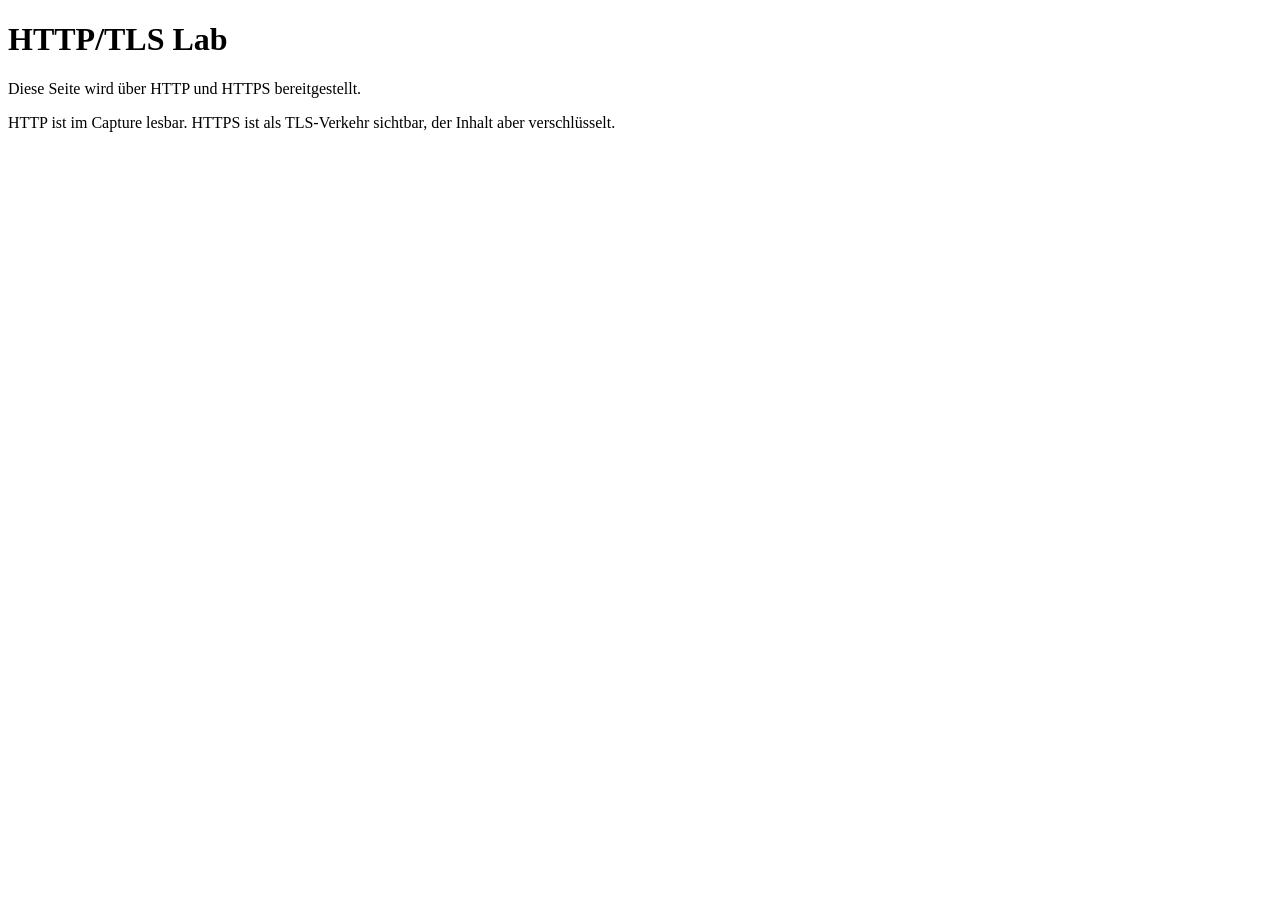
<file: docker/compose/lab-advanced-http-tls/web-tls/index.html>
<!doctype html>
<html lang="de">
  <head>
    <meta charset="utf-8">
    <title>Wireshark WCA DE - HTTP/TLS Lab</title>
  </head>
  <body>
    <h1>HTTP/TLS Lab</h1>
    <p>Diese Seite wird über HTTP und HTTPS bereitgestellt.</p>
    <p>HTTP ist im Capture lesbar. HTTPS ist als TLS-Verkehr sichtbar, der Inhalt aber verschlüsselt.</p>
  </body>
</html>
</file>
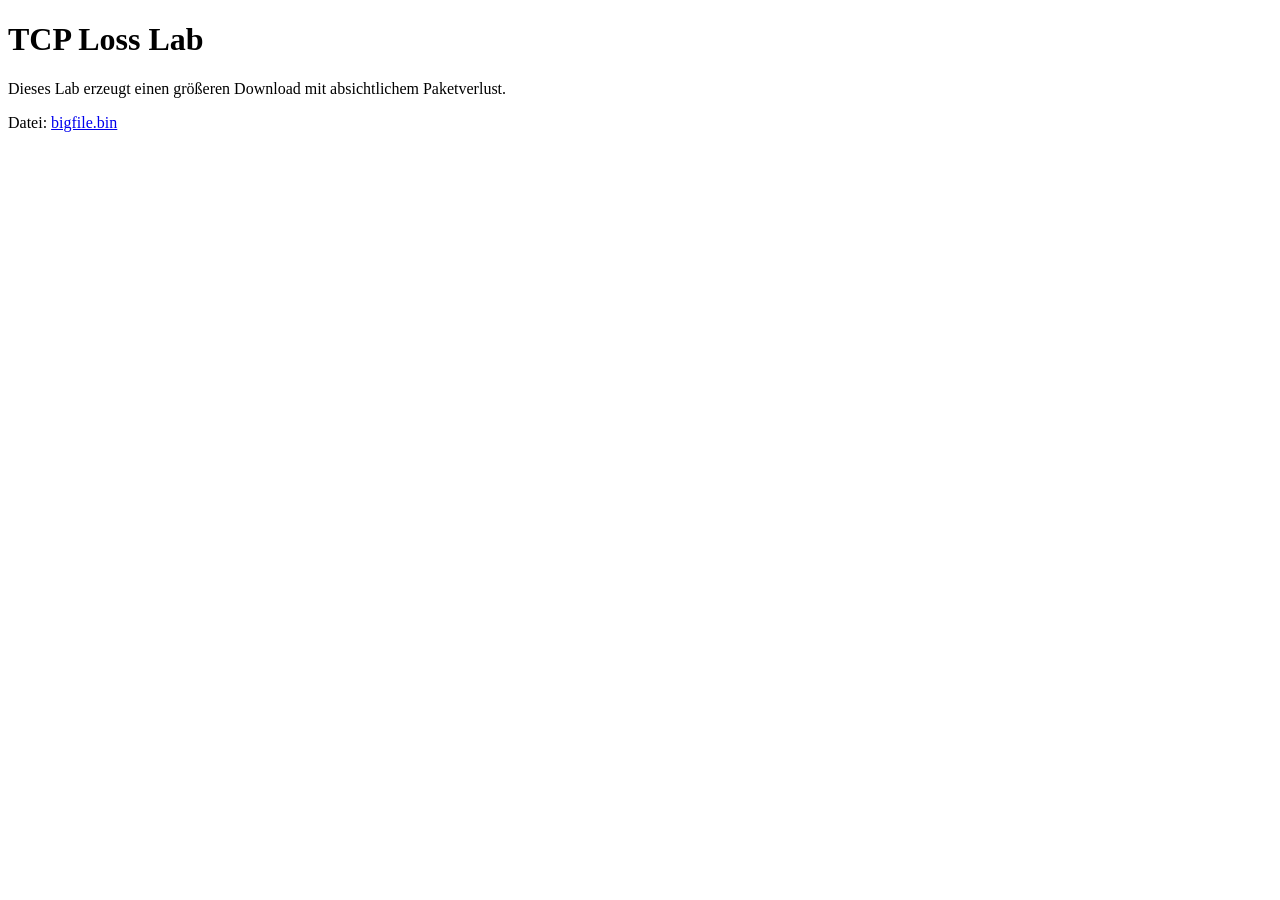
<file: docker/compose/lab-advanced-tcp-loss/web-loss/index.html>
<!doctype html>
<html lang="de">
  <head>
    <meta charset="utf-8">
    <title>Wireshark WCA DE - TCP Loss Lab</title>
  </head>
  <body>
    <h1>TCP Loss Lab</h1>
    <p>Dieses Lab erzeugt einen größeren Download mit absichtlichem Paketverlust.</p>
    <p>Datei: <a href="/bigfile.bin">bigfile.bin</a></p>
  </body>
</html>
</file>
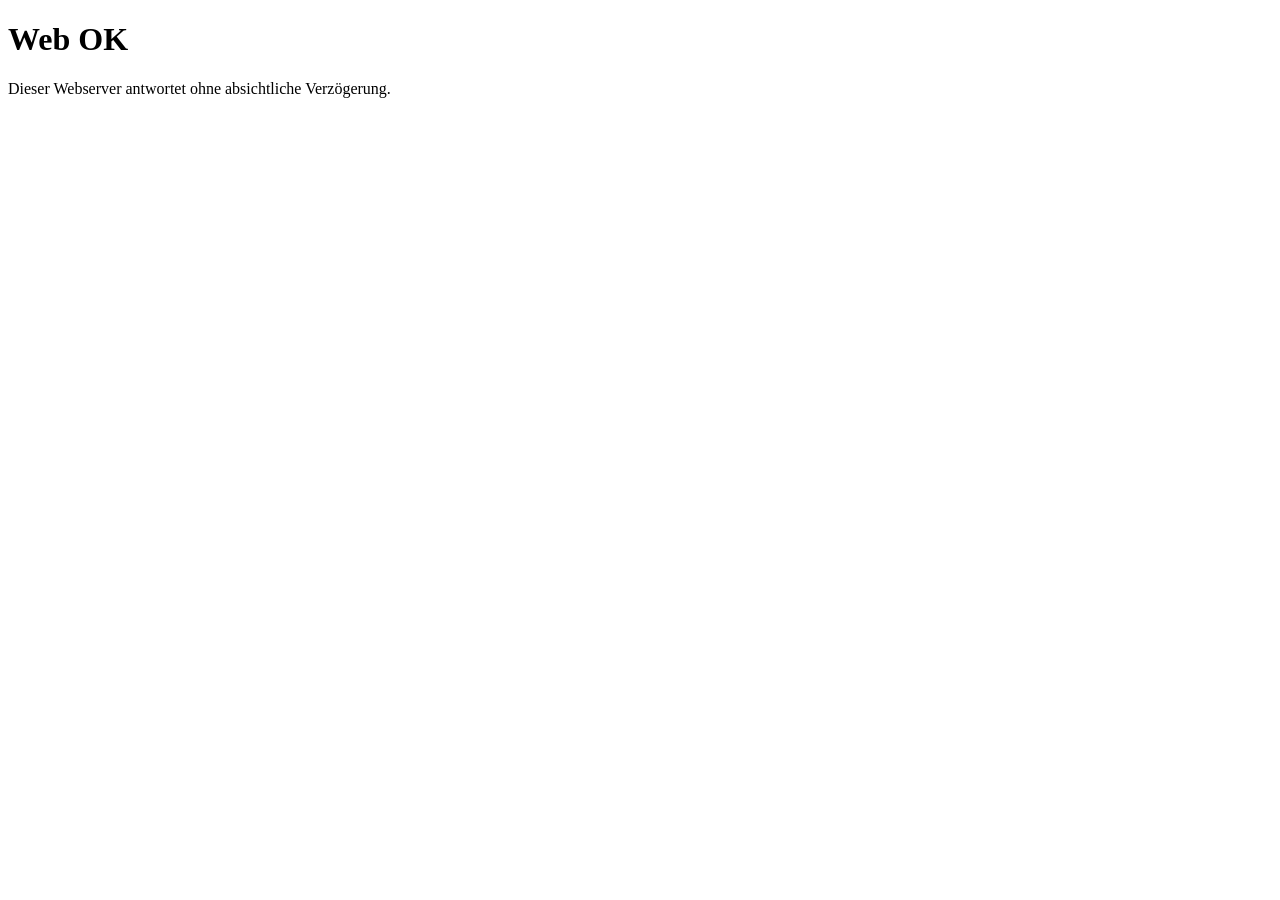
<file: docker/compose/lab-basic-dns-http/web-ok/index.html>
<!doctype html>
<html lang="de">
  <head>
    <meta charset="utf-8">
    <title>Wireshark WCA DE - Web OK</title>
  </head>
  <body>
    <h1>Web OK</h1>
    <p>Dieser Webserver antwortet ohne absichtliche Verzögerung.</p>
  </body>
</html>
</file>
